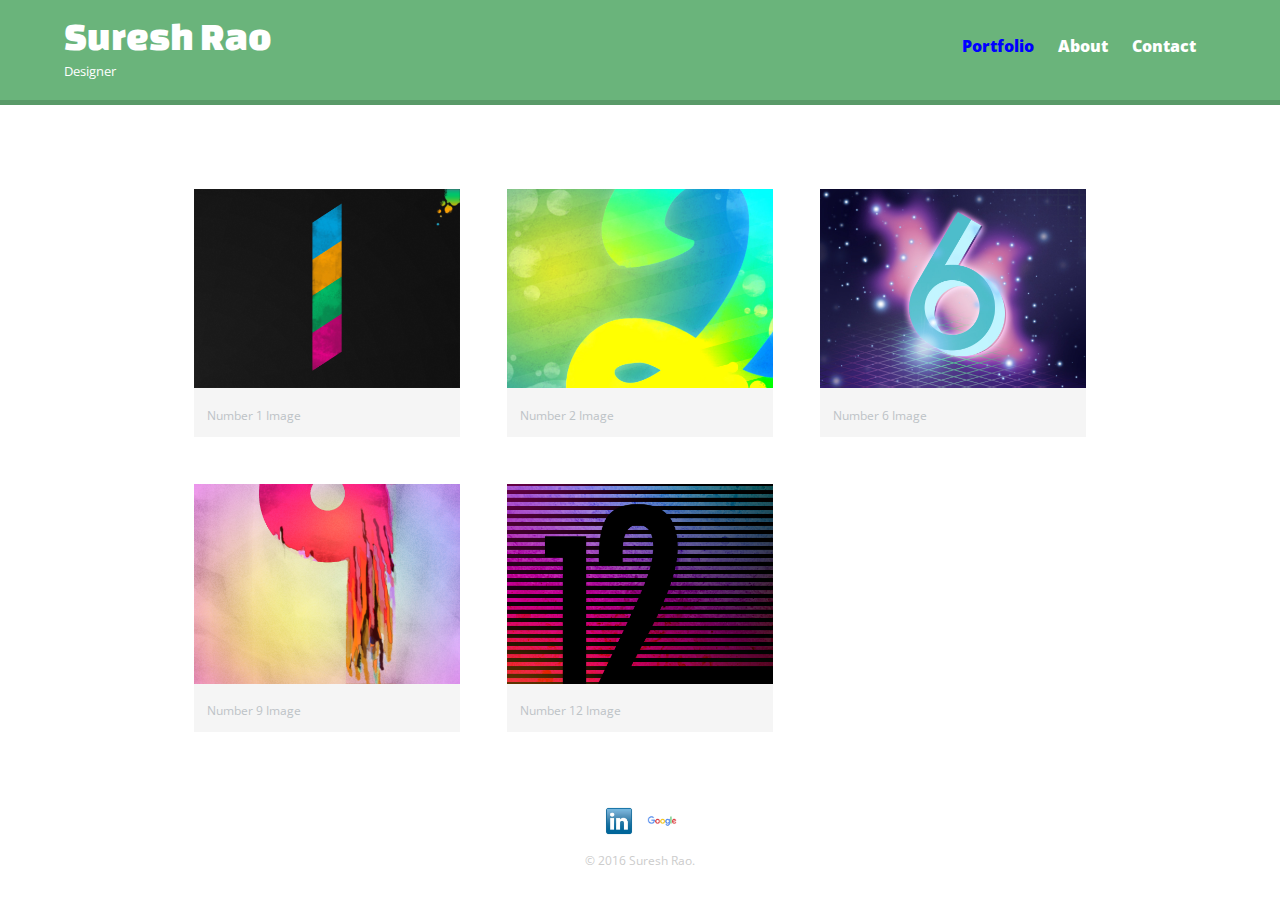
<file: index.html>
<!DOCTYPE html>
<html>
  <head>
    <meta charset="utf-8">
    <title>Suresh Govinda Rao | Designer</title>
    <link rel="stylesheet" href="css/normalize.css">
    <link href="https://fonts.googleapis.com/css?family=Changa+One|Open+Sans:400,400i,700,700i,800" rel="stylesheet">
    <link rel="stylesheet" href="css/main.css">
    <link rel="stylesheet" href="css/responsive.css">
    <meta name="viewport" content="width=device-width, initial-scale=1.0">
  </head>
  <body>
    <header>
      <a href="index.html" id="logo">
        <h1>Suresh Rao</h1>
        <h2>Designer</h2>
      </a>
      <nav>
        <ul>
          <li><a href="index.html" class="selected">Portfolio</a></li>
          <li><a href="about.html">About</a></li>
          <li><a href="contact.html">Contact</a></li>
        </ul>
      </nav>
    </header>
   <div id="wrapper">
    <section>
      <ul id="gallery">
        <li>
          <a href="img/numbers-01.jpg">
            <img src="img/numbers-01.jpg" alt="">
            <p>Number 1 Image</p>
          </a>
        </li>
    
        <li>
          <a href="img/numbers-02.jpg">
            <img src="img/numbers-02.jpg" alt="">
            <p>Number 2 Image</p>
          </a>
        </li>
        <li>
          <a href="img/numbers-06.jpg">
            <img src="img/numbers-06.jpg" alt="">
            <p>Number 6 Image</p>
          </a>
        </li>
        <li>
          <a href="img/numbers-09.jpg">
            <img src="img/numbers-09.jpg" alt="">
            <p>Number 9 Image</p>
          </a>
        </li>
         <li>
          <a href="img/numbers-12.jpg">
            <img src="img/numbers-12.jpg" alt="">
            <p>Number 12 Image</p>
          </a>
        </li>
      </ul>
    </section>
    <footer>
       <a href="https://www.linkedin.com/"><img src="img/linkedin.jpg" alt="LinkedIn Logo" class="social-icon"></a>
       <a href="https://www.google.com/"><img src="img/google.png" alt="LinkedIn Logo" class="social-icon"></a>
      <p>&copy; 2016 Suresh Rao.</p>
    </footer>
   </div>
  </body>
</html>
</file>
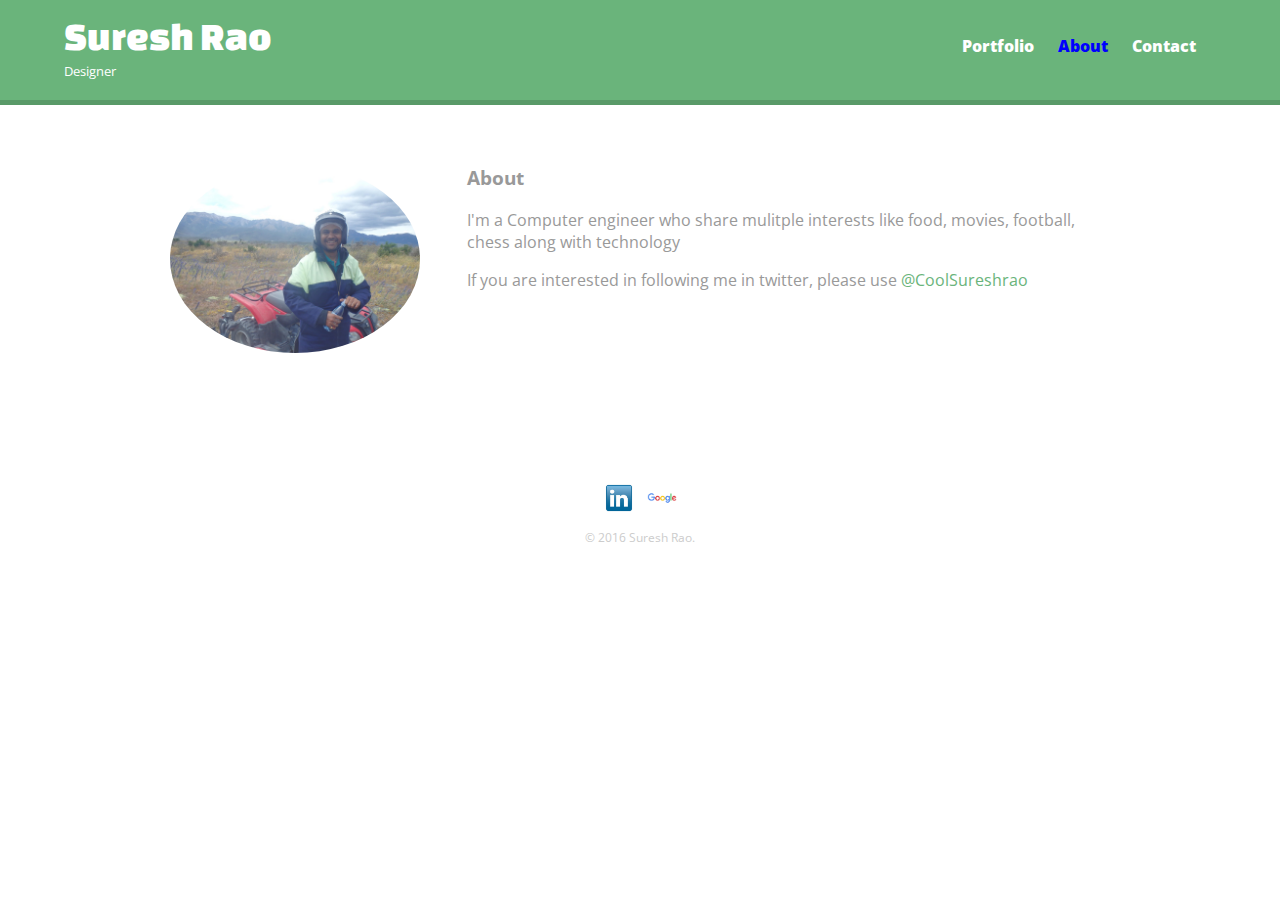
<file: about.html>
<!DOCTYPE html>
<html>
  <head>
    <meta charset="utf-8">
    <title>Suresh Govinda Rao | Designer</title>
    <link rel="stylesheet" href="css/normalize.css">
    <link href="https://fonts.googleapis.com/css?family=Changa+One|Open+Sans:400,400i,700,700i,800" rel="stylesheet">
    <link rel="stylesheet" href="css/main.css">
    <link rel="stylesheet" href="css/responsive.css">
  </head>
  <body>
    <header>
      <a href="index.html" id="logo">
        <h1>Suresh Rao</h1>
        <h2>Designer</h2>
      </a>
      <nav>
        <ul>
          <li><a href="index.html" >Portfolio</a></li>
          <li><a href="about.html" class="selected">About</a></li>
          <li><a href="contact.html">Contact</a></li>
        </ul>
      </nav>
    </header>
   <div id="wrapper">
    <section>
      <img src="img/Suresh.JPG" alt="Photograph of Suresh" class="portfolio-photo">
      <h3>About</h3>
      <p>I'm a Computer engineer who share mulitple interests like food, movies, football, chess along with technology</p>
      <p>If you are interested in following me in twitter, please use <a href="https://twitter.com/CoolSureshrao">@CoolSureshrao</a></p>
    </section>
    <footer>
       <a href="https://www.linkedin.com/"><img src="img/linkedin.jpg" alt="LinkedIn Logo" class="social-icon"></a>
       <a href="https://www.google.com/"><img src="img/google.png" alt="LinkedIn Logo" class="social-icon"></a>
      <p>&copy; 2016 Suresh Rao.</p>
    </footer>
   </div>
  </body>
</html>
</file>
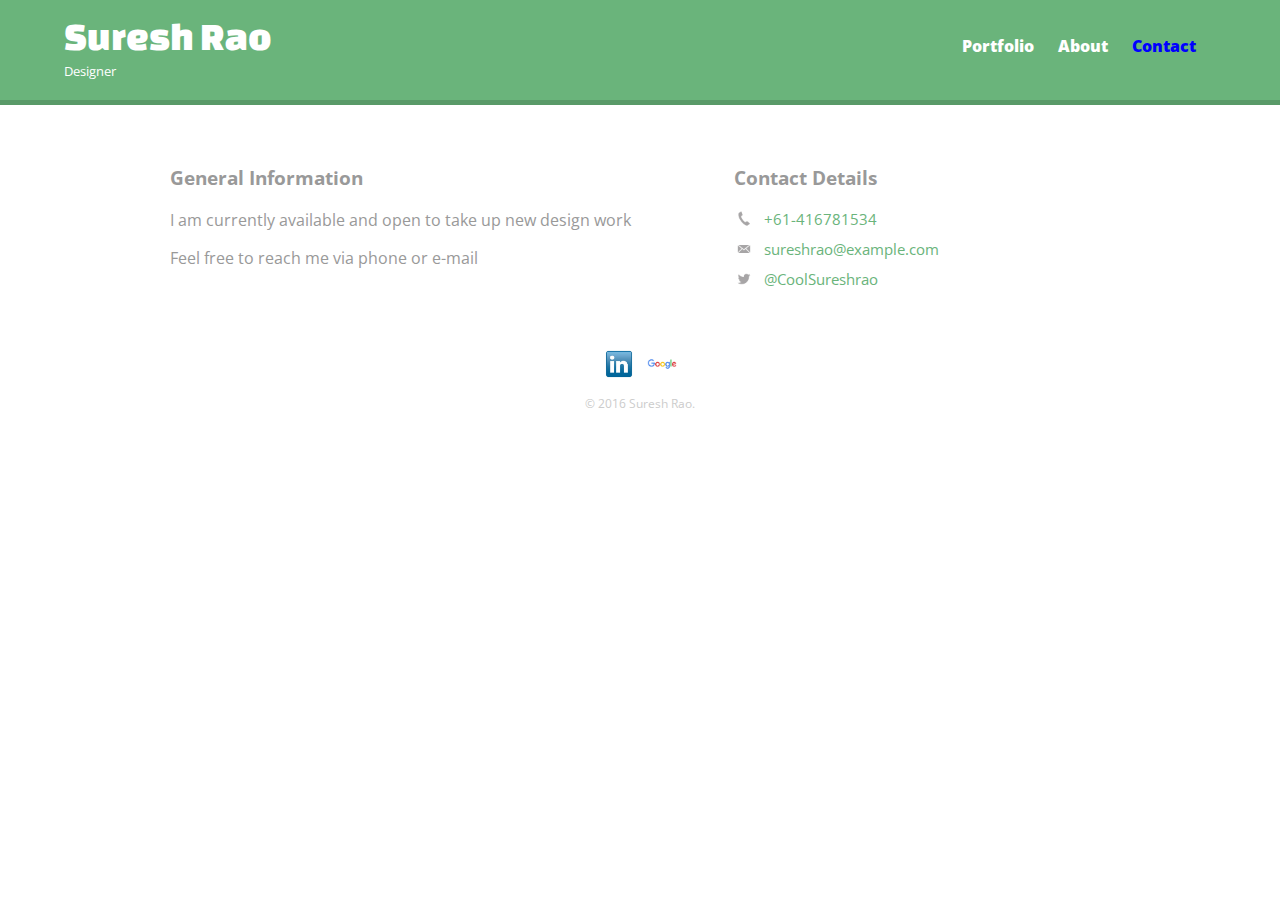
<file: contact.html>
<!DOCTYPE html>
<html>
  <head>
    <meta charset="utf-8">
    <title>Suresh Govinda Rao | Designer</title>
    <link rel="stylesheet" href="css/normalize.css">
    <link href="https://fonts.googleapis.com/css?family=Changa+One|Open+Sans:400,400i,700,700i,800" rel="stylesheet">
    <link rel="stylesheet" href="css/main.css">
    <link rel="stylesheet" href="css/responsive.css">
  </head>
  <body>
    <header>
      <a href="index.html" id="logo">
        <h1>Suresh Rao</h1>
        <h2>Designer</h2>
      </a>
      <nav>
        <ul>
          <li><a href="index.html" >Portfolio</a></li>
          <li><a href="about.html" >About</a></li>
          <li><a href="contact.html" class="selected">Contact</a></li>
        </ul>
      </nav>
    </header>
   <div id="wrapper">
    <section id="primary">
    <h3>General Information</h3>
     <p>I am currently available and open to take up new design work</p>
     <p>Feel free to reach me via phone or e-mail</p>
    </section>
     <section id="secondary">
       <h3>Contact Details</h3>
       <ul class="contact-info">
         <li class="phone"><a href="tel:+61-416781534">+61-416781534</a></li>
         <li class="email"><a href="mailto:sureshrao@example.com">sureshrao@example.com</a></li>
         <li class="twitter"><a href="http://twitter.com/intent/tweet?screenname=CoolSureshrao">@CoolSureshrao</a></li>
       </ul>
     </section>
    <footer>
       <a href="https://www.linkedin.com/"><img src="img/linkedin.jpg" alt="LinkedIn Logo" class="social-icon"></a>
       <a href="https://www.google.com/"><img src="img/google.png" alt="LinkedIn Logo" class="social-icon"></a>
      <p>&copy; 2016 Suresh Rao.</p>
    </footer>
   </div>
  </body>
</html>
</file>
<file: css/main.css>
/*****************
    General
******************/

body{
 font-family: 'Open Sans', sans-serif;
}

#wrapper {
  /*background: green;*/
  max-width: 940px;
  margin: 0 auto;
  padding: 0 5%;
}

a {
 text-decoration:none;
}

img {
 max-width:100%; 
}

h3 {
  margin: 0 0 1em 0;
}
/*****************
    Heading
******************/

header{
  float: left;
  margin: 0 0 30px 0;
  padding: 5px 0 0 0;
  width: 100%;
}

#logo{
 text-align: center; 
  margin:0;
}

h1 {
  font-family: 'Changa One', sans-serif;
  margin: 15px 0;
  font-size: 1.75em;
  font-weight: normal;
  line-height: 0.8em;
}

h2 {
 font-size: 0.75em;
  margin: -5px 0 0;
 font-weight: normal;
  
}

/*****************
    Navigation
******************/
nav {
 text-align: center;
 padding: 10px 0;
 margin: 20px 0 0;
}

nav ul {
  list-style: none;
  margin: 0 10px;
  padding: 0;
}

nav li {
  display:inline-block;
}

nav a {
  font-weight: 800;
  padding: 15px 10px;
}

/*****************
    Footer
******************/
footer{
 font-size: 0.75em;
 text-align: center; 
 padding-top: 50px;
 color: #ccc;
 clear: both;
}

.social-icon{
 width: 30px;
 height: 30px;
 margin: 0 5px;
}

/*****************
    Page Portfolio
******************/

#gallery{
  margin:0;
  padding: 0;
  list-style: none;
}

#gallery li {
 float: left;
 width: 45%;
 margin: 2.5%;
 background-color: #f5f5f5;
 color: #bdc3c7;
}

#gallery li a p {
 margin: 0;
 padding: 5%;
 font-size: 0.75em;
 color: #bdc3c7;
}

/*****************
    Page: About
******************/

.portfolio-photo{
  display:block;
  max-width: 250px;
  border-radius:100%;
  margin: 0 auto 30px;
}

/*****************
    Page: About
******************/
.contact-info{
  list-style:none;
  margin:0;
  padding:0;
  font-size:0.95em;
}

.contact-info a{
 display: block;
 min-height: 20px;
 background-repeat: no-repeat;
 background-size: 20px 20px;
 padding: 0 0 0 30px;
 margin: 0 0 10px;
}

.contact-info li.phone a {
  background-image: url('../img/phone.png');
}

.contact-info li.email a {
  background-image: url('../img/mail.png');
}

.contact-info li.twitter a {
  background-image: url('../img/twitter.png');
}


/*****************
    Colors
******************/

/*Site Body */
body{
 background-color: #fff;
 color: #999;
}
 
/* Green color header */
header {
 background: #6ab47b; 
 border-color:#599a68;
}

/* Green color navigator*/
nav {
   background: #599a68; 
}

/* Header logo text */
h1, h2 {
 color: #fff; 
}


/* Links color */
a {
 color: #6ab47b; 
}

/* Nav colors */
nav a, nav a:visited {
 color: #fff; 
}

/* Nav colors */
nav a.selected, nav a:hover {
 color:blue; 
}
</file>
<file: css/responsive.css>
@media screen and (min-width: 480px) {
  /******************
  Two column heading
  ******************/
  
  #primary {
   width: 50%;
   float: left;
  }
  
  #secondary{
    width: 40%;
    float: right;
  }
  /******************
  Page portfolio
  ******************/
    
   #gallery li {
      width: 28.3333%;
    }
  
  #gallery li: n-thchild(4n) {
    clear: both;
  }
  
  /******************
  Page About
  ******************/
  .portfolio-photo {
    float: left;
    margin: 0 5% 80px 0;
  }
}

@media screen and (min-width: 680px) {

  /******************
  Navigator
  ******************/
  nav {
    background: none;
    float: right;
    margin-right: 5%;
    text-align: right;
    width : 45%;
  }
  
  #logo {
    float: left;
    text-align: left;
    margin-left: 5%;
    width: 45%
  }
  
  h1 {
    font-size: 2.5em;
  }
  
  h2 {
    font-size: 0.825em;
    margin-bottom: 20px;
  }
  
  header {
    border-bottom: 5px solid #599a68;
    margin-bottom: 60px;
  }
}
</file>
